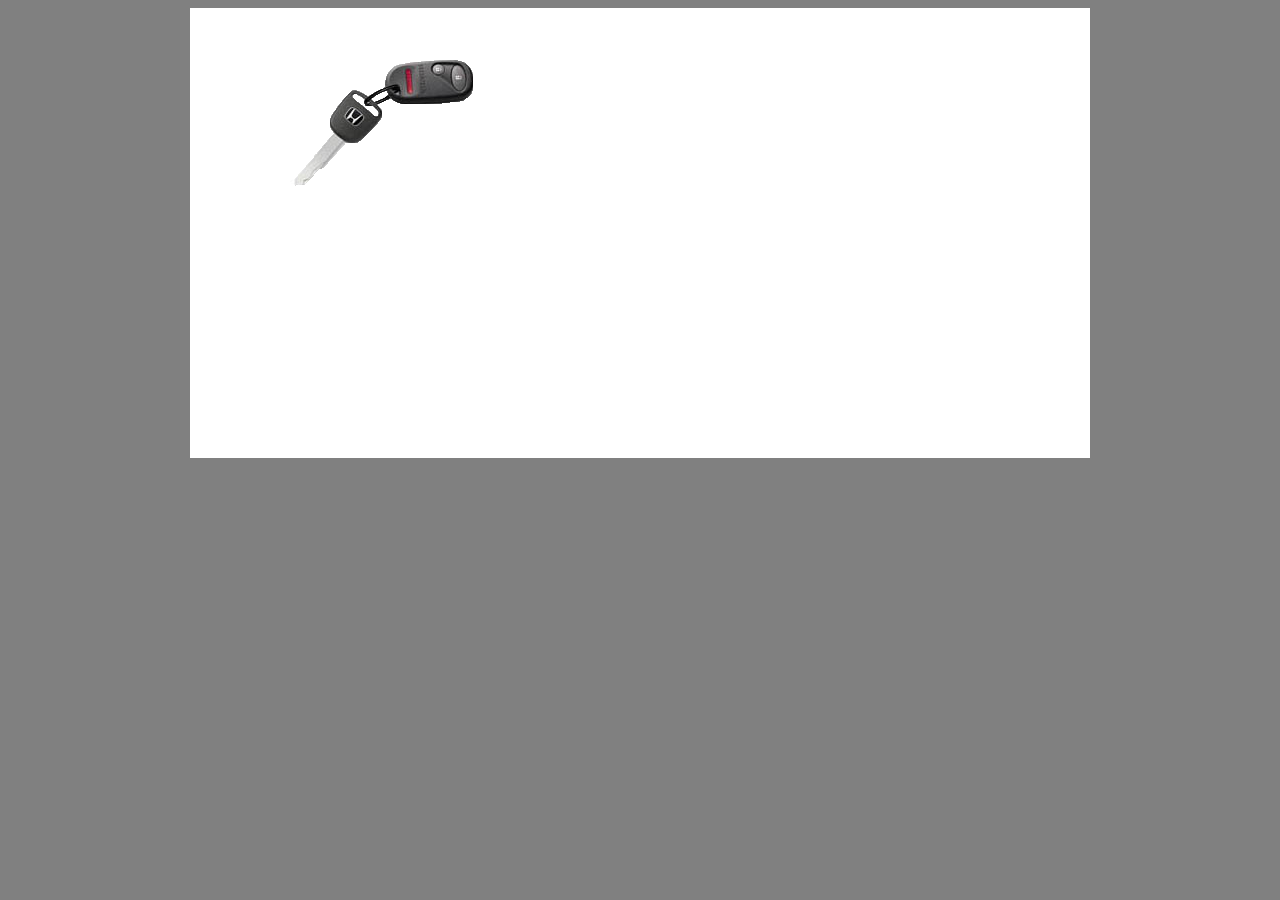
<file: Exercise 1/index.html>
<!DOCTYPE html>
<html lang="en">

<head>
    <meta charset="UTF-8">
    <meta http-equiv="X-UA-Compatible" content="IE=edge">
    <meta name="viewport" content="width=device-width, initial-scale=1.0">
    <link rel="stylesheet" href="styles.css">
    <script src="https://code.jquery.com/jquery-3.6.3.min.js"></script>
    <title>Exercise 1</title>
    <script>
        $(document).ready(function () {
            $('h1').hide()
            $('#key').click(function(){
                $('h1').fadeIn(1000)
            })
        });
    </script>
</head>

<body>
    <div id="box">
        <img src="key.png" alt="key image" id="key">
    </div>
    <h1>Some text</h1>
</body>

</html>
</file>
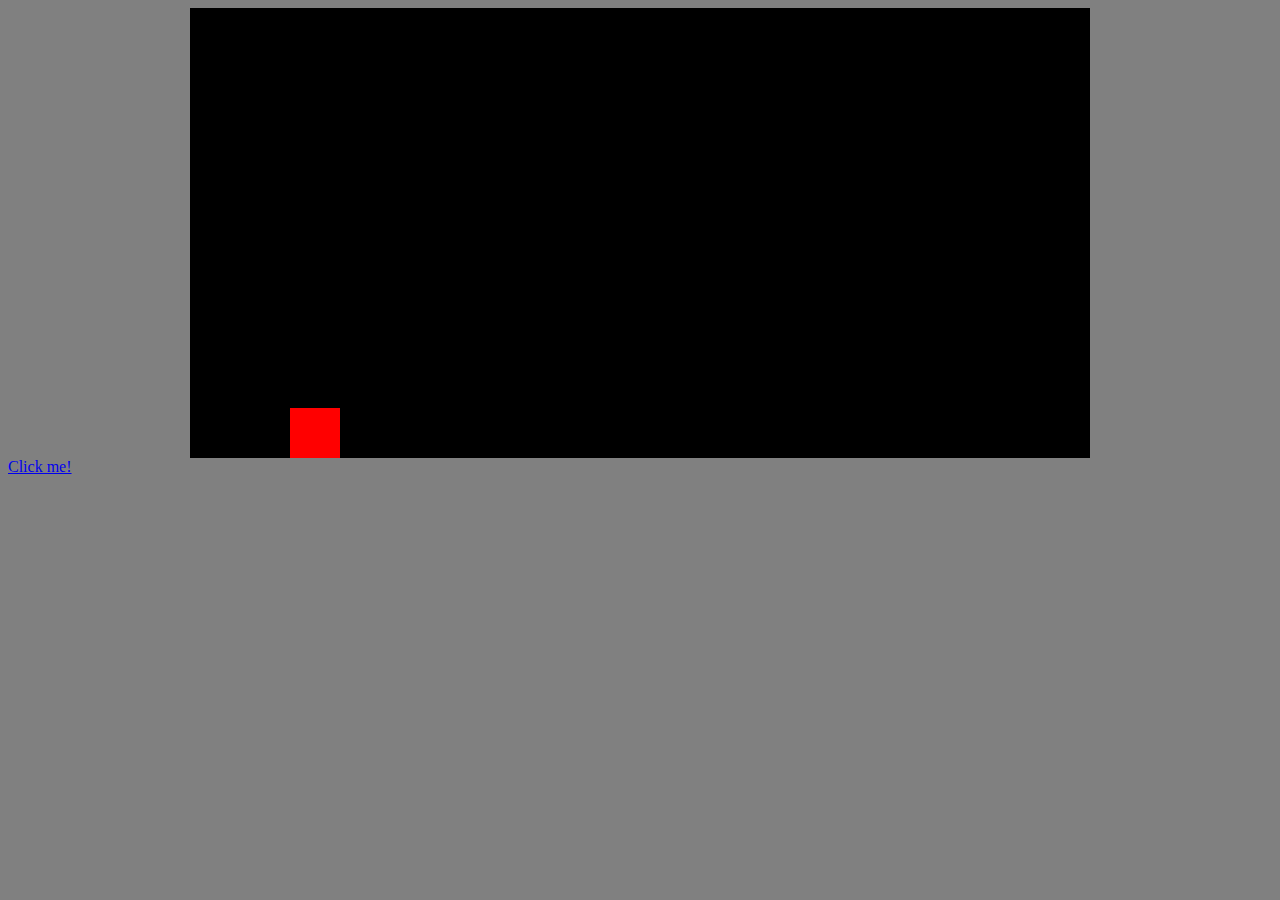
<file: Exercise 2/box.html>
<!DOCTYPE html>
<html lang="en">
<head>
    <meta charset="UTF-8">
    <meta http-equiv="X-UA-Compatible" content="IE=edge">
    <meta name="viewport" content="width=device-width, initial-scale=1.0">
    <link rel="stylesheet" href="styles.css">
    <script src="https://code.jquery.com/jquery-3.6.3.min.js"></script>
    <title>Exercise 2</title>
</head>
<body>
    <div id="box">
        <div id="inner-box">

        </div>
    </div>
    <a href="boxmoving.html">Click me!</a>
</body>
</html>
</file>
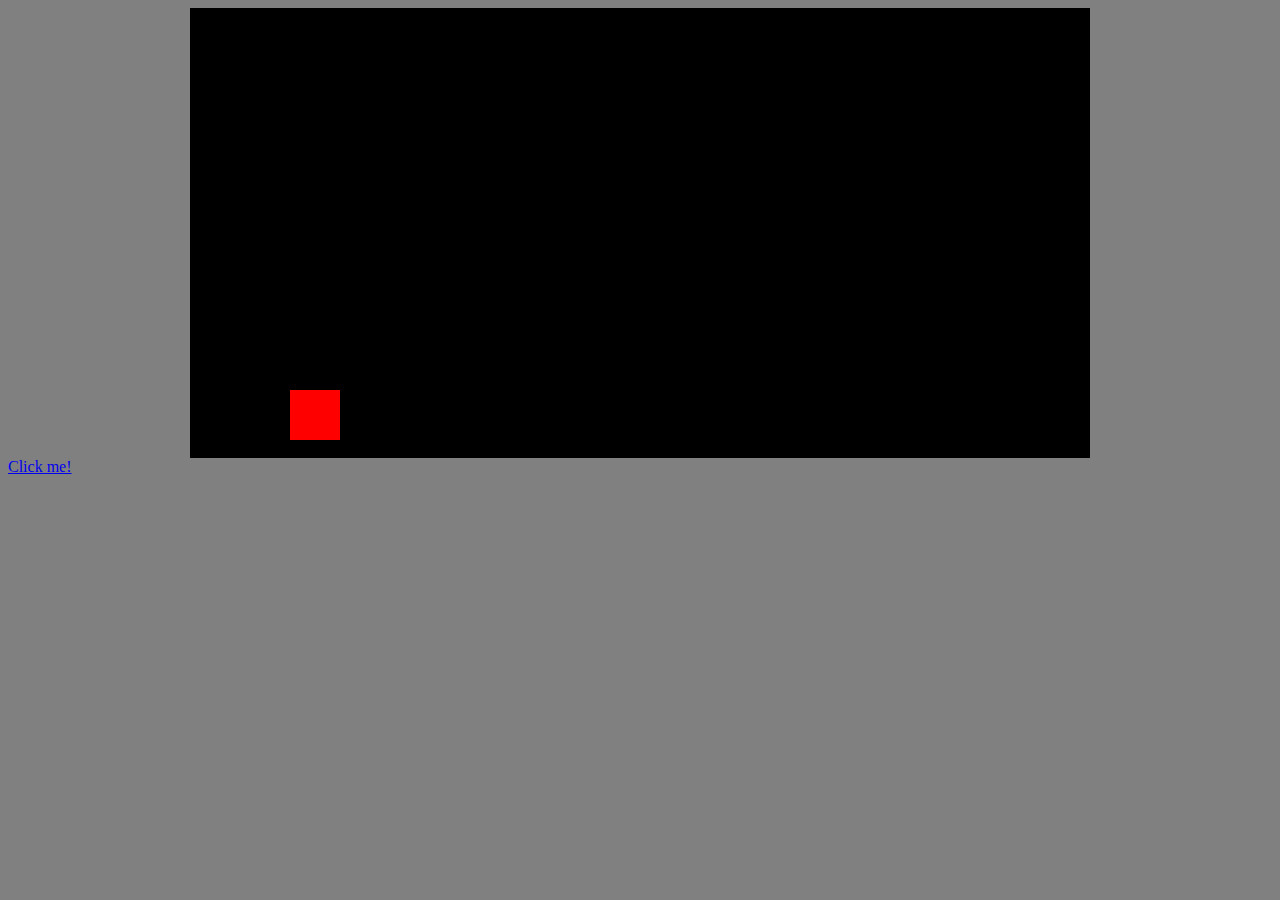
<file: Exercise 2/boxmoving.html>
<!DOCTYPE html>
<html lang="en">

<head>
    <meta charset="UTF-8">
    <meta http-equiv="X-UA-Compatible" content="IE=edge">
    <meta name="viewport" content="width=device-width, initial-scale=1.0">
    <link rel="stylesheet" href="styles.css">
    <script src="https://code.jquery.com/jquery-3.6.3.min.js"></script>
    <title>Exercise 2</title>
    <script>
       

        $(document).ready(function () {
            
            function MoveBox() {
                $('#inner-box').animate({
                    top: "-=400"
                }, 5000)
                
                $('#inner-box').animate({
                    top: "0"
                }, 1000)
                
                $('#inner-box').animate({
                    top: "+=400"
                }, 5000)

                $('#inner-box').animate({
                    top: "400",
                    complete: setTimeout(MoveBox, 1000)
                }, 1000)
            }
            MoveBox()
        });


    </script>
</head>

<body>
    <div id="box">
        <div id="inner-box">

        </div>
    </div>
    <a href="boxmoving.html">Click me!</a>
</body>

</html>
</file>
<file: Exercise 1/styles.css>
html{
    background-color: grey;
}
#box{
    width: 900px;
    height: 450px;
    background-color: white;
    margin: auto;
    position: relative;
}
#key{
    position: absolute;
    top:50px;
    left:100px;
}
</file>
<file: Exercise 2/styles.css>
html{
    background-color: grey;
}
#box{
    width:900px;
    height: 450px;
    background-color: black;
    margin:auto;
    position: relative;
}
#inner-box{
    position: absolute;
    width:50px;
    height: 50px;
    bottom: 0px;
    left:100px;
    background-color: red;
}
</file>
